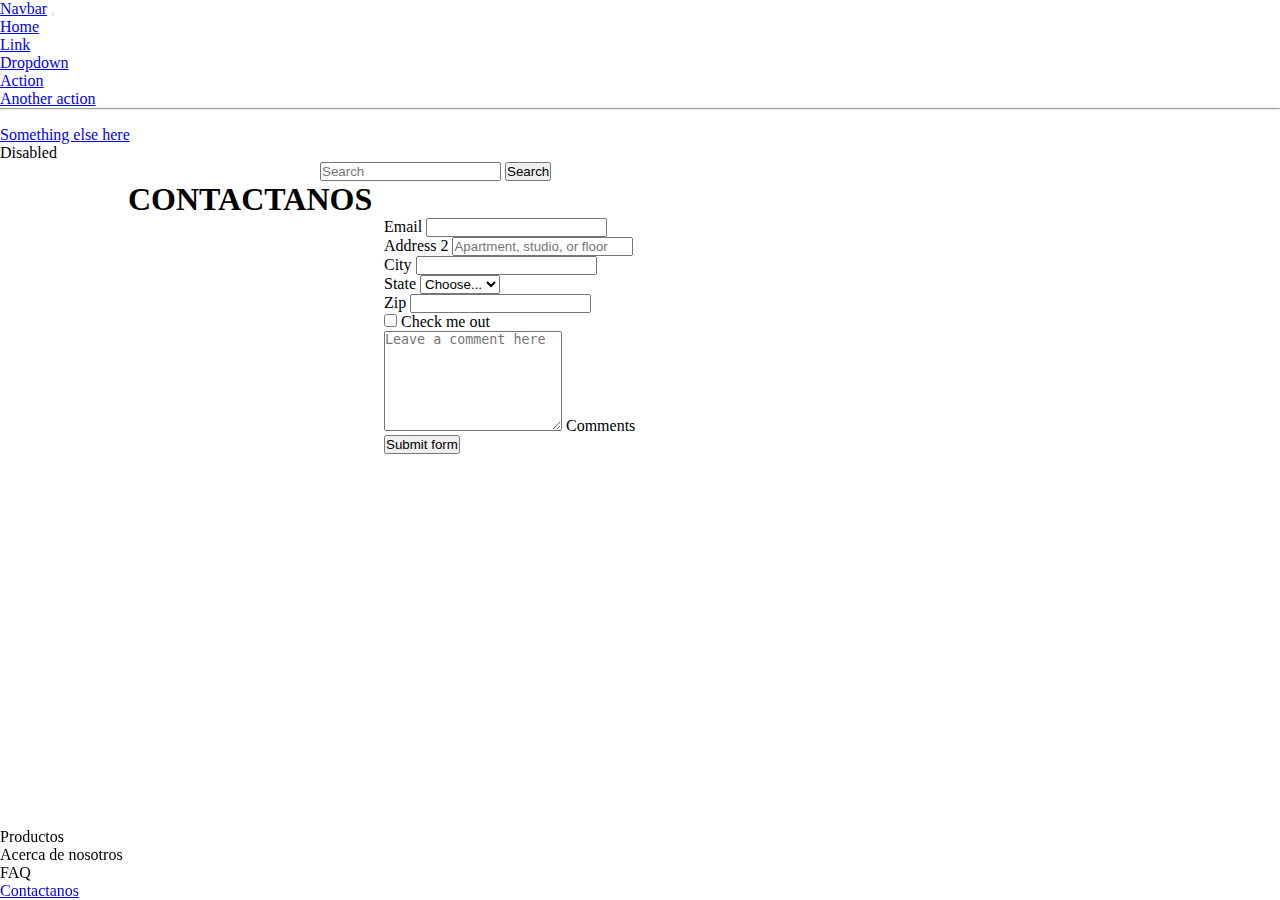
<file: pagina2.html>
<!DOCTYPE html>
<html lang="en">
<head>
    <meta charset="UTF-8">
    <meta http-equiv="X-UA-Compatible" content="IE=edge">
    <meta name="viewport" content="width=device-width, initial-scale=1.0">
    <title>Document</title>
    <link href="https://cdn.jsdelivr.net/npm/bootstrap@5.1.3/dist/css/bootstrap.min.css" rel="stylesheet" integrity="sha384-1BmE4kWBq78iYhFldvKuhfTAU6auU8tT94WrHftjDbrCEXSU1oBoqyl2QvZ6jIW3" crossorigin="anonymous">
    <link rel="stylesheet" href="css/estilos.css">
</head>
<body>
    <header>
        <nav class="navbar navbar-expand-lg navbar-light bg-light">
            <div class="container-fluid">
              <a class="navbar-brand" href="index.html">Navbar</a>
              <button class="navbar-toggler" type="button" data-bs-toggle="collapse" data-bs-target="#navbarSupportedContent" aria-controls="navbarSupportedContent" aria-expanded="false" aria-label="Toggle navigation">
                <span class="navbar-toggler-icon"></span>
              </button>
              <div class="collapse navbar-collapse" id="navbarSupportedContent">
                <ul class="navbar-nav me-auto mb-2 mb-lg-0">
                  <li class="nav-item">
                    <a class="nav-link active" aria-current="page" href="index.html">Home</a>
                  </li>
                  <li class="nav-item">
                    <a class="nav-link" href="#">Link</a>
                  </li>
                  <li class="nav-item dropdown">
                    <a class="nav-link dropdown-toggle" href="#" id="navbarDropdown" role="button" data-bs-toggle="dropdown" aria-expanded="false">
                      Dropdown
                    </a>
                    <ul class="dropdown-menu" aria-labelledby="navbarDropdown">
                      <li><a class="dropdown-item" href="#">Action</a></li>
                      <li><a class="dropdown-item" href="#">Another action</a></li>
                      <li><hr class="dropdown-divider"></li>
                      <li><a class="dropdown-item" href="#">Something else here</a></li>
                    </ul>
                  </li>
                  <li class="nav-item">
                    <a class="nav-link disabled">Disabled</a>
                  </li>
                </ul>
                <form class="d-flex">
                  <input class="form-control me-2" type="search" placeholder="Search" aria-label="Search">
                  <button class="btn btn-outline-success" type="submit">Search</button>
                </form>
              </div>
            </div>
          </nav>
    </header>
    <main>
        <section>
            <h1>
                CONTACTANOS
            </h1>
        </section>
        <form class="row g-3">
            <div class="col-md-6">
              <label for="inputEmail4" class="form-label">Email</label>
              <input type="email" class="form-control" id="inputEmail4">
            </div>
            <div class="col-12">
              <label for="inputAddress2" class="form-label">Address 2</label>
              <input type="text" class="form-control" id="inputAddress2" placeholder="Apartment, studio, or floor">
            </div>
            <div class="col-md-6">
              <label for="inputCity" class="form-label">City</label>
              <input type="text" class="form-control" id="inputCity">
            </div>
            <div class="col-md-4">
              <label for="inputState" class="form-label">State</label>
              <select id="inputState" class="form-select">
                <option selected>Choose...</option>
                <option>...</option>
              </select>
            </div>
            <div class="col-md-2">
              <label for="inputZip" class="form-label">Zip</label>
              <input type="text" class="form-control" id="inputZip">
            </div>
            <div class="col-12">
              <div class="form-check">
                <input class="form-check-input" type="checkbox" id="gridCheck">
                <label class="form-check-label" for="gridCheck">
                  Check me out
                </label>
              </div>
            </div>
            <div class="form-floating">
                <textarea class="form-control" placeholder="Leave a comment here" id="floatingTextarea2" style="height: 100px"></textarea>
                <label for="floatingTextarea2">Comments</label>
              </div>
            <div class="col-12">
              <button class="btn btn-primary" type="submit">Submit form</button>
            </div>
          </form>
    </main>
    <footer class="abajo navbar-light bg-light">
        <section class="footer">
            <div class="container">
                <div class="row align-items-start">
                  <div class="col-3">
                    Productos
                  </div>
                  <div class="col-3">
                    Acerca de nosotros
                  </div>
                  <div class="col-3">
                    FAQ
                  </div>
                  <div class="col-3">
                    <a href="pagina2.html">Contactanos</a>
                  </div>
                </div>
        </section>
      </footer>
    <script src="https://cdn.jsdelivr.net/npm/bootstrap@5.1.3/dist/js/bootstrap.bundle.min.js" integrity="sha384-ka7Sk0Gln4gmtz2MlQnikT1wXgYsOg+OMhuP+IlRH9sENBO0LRn5q+8nbTov4+1p" crossorigin="anonymous"></script>
</body>
</html>
</file>
<file: css/estilos.css>
* {
    margin: 0;
    padding: 0;
    box-sizing: border-box;
}


main {
    margin: auto;
    width: 80%;
    min-height: calc(100vh - 100px -300px);
}
.carousel-item {
    max-height: 100vh;
}
.carousel-caption P {
    font-size: 80px;
    font-weight: bold;
    
    text-shadow: 5px 5px 10px rgb(0, 0, 0);
    
}
form {
    width: 50%;
    margin: auto;
}
.abajo {
    position: fixed;
    bottom: 0px;
    width: 100%;
}
</file>
